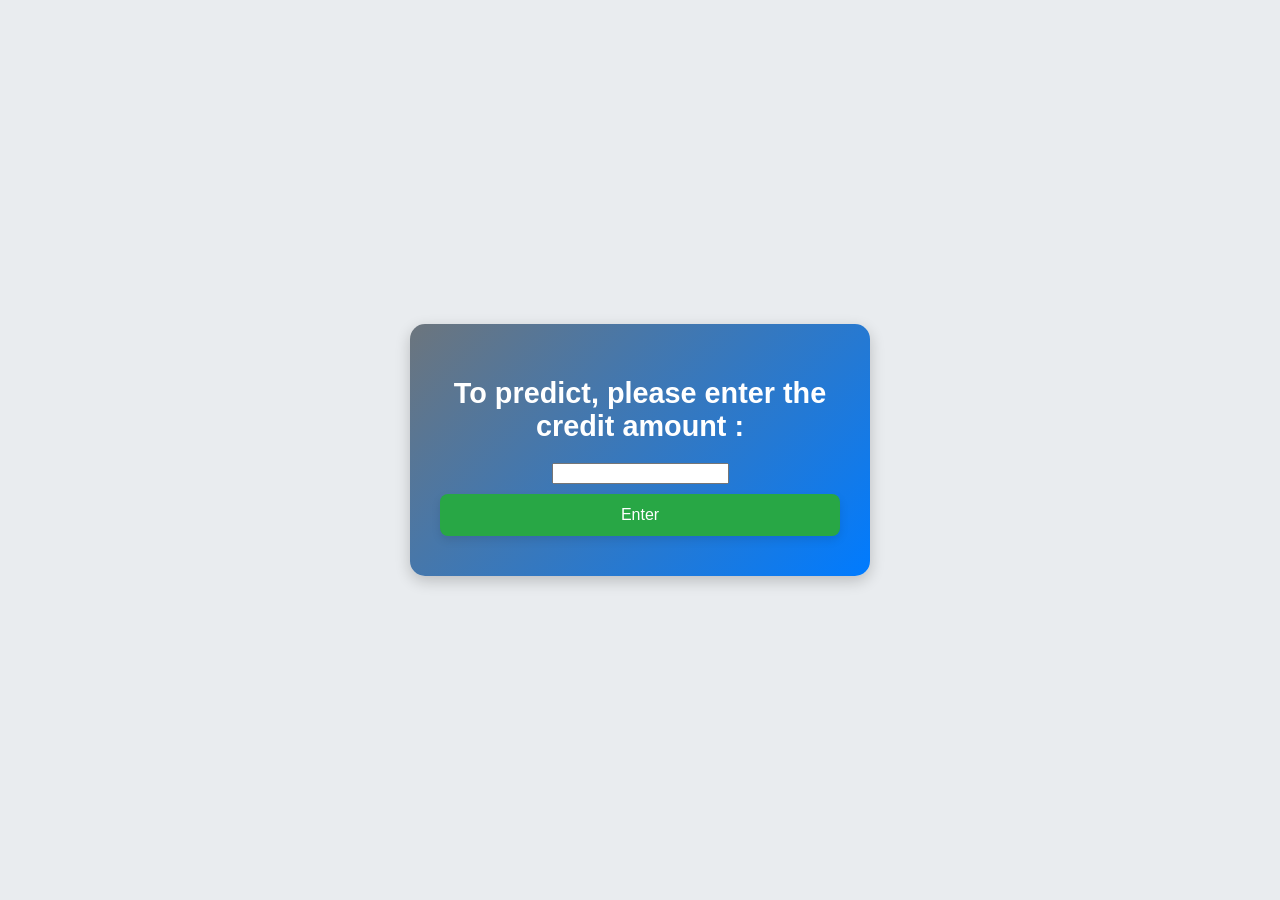
<file: templates/creditability.html>
<!DOCTYPE html>
<html lang="en">
<head>
    <meta charset="UTF-8">
    <meta name="viewport" content="width=device-width, initial-scale=1.0">
    <title>Main Menu</title>
    <style>
        body {
            font-family: 'Segoe UI', Tahoma, Geneva, Verdana, sans-serif;
            background-color: #e9ecef;
            margin: 0;
            padding: 0;
            display: flex;
            justify-content: center;
            align-items: center;
            height: 100vh;
            color: #343a40;
        }
        .container {
            background: linear-gradient(135deg, #6c757d, #007bff);
            padding: 30px;
            border-radius: 15px;
            box-shadow: 0 5px 15px rgba(0, 0, 0, 0.2);
            max-width: 400px;
            width: 100%;
            text-align: center;
            color: white;
        }
        h2 {
            color: #ffffff;
            font-size: 1.8em;
            margin-bottom: 20px;
            font-weight: 600;
        }
        input[type="submit"] {
            padding: 12px 20px;
            background-color: #28a745;
            border: none;
            border-radius: 8px;
            color: white;
            font-size: 1em;
            cursor: pointer;
            transition: background-color 0.3s ease;
            box-shadow: 0 4px 10px rgba(0, 0, 0, 0.1);
            width: 100%;
            margin: 10px 0;
        }
        input[type="submit"]:hover {
            background-color: #218838;
        }
    </style>
</head>
<body>
    <div class="container">
        <h2>To predict, please enter the credit amount : </h2>
        <form action="/creditability_prediction" method="post">
            <input type="number" step="1" name="q">
            <input type="submit" value="Enter">
        </form>
    </div>
</body>
</html>
</file>
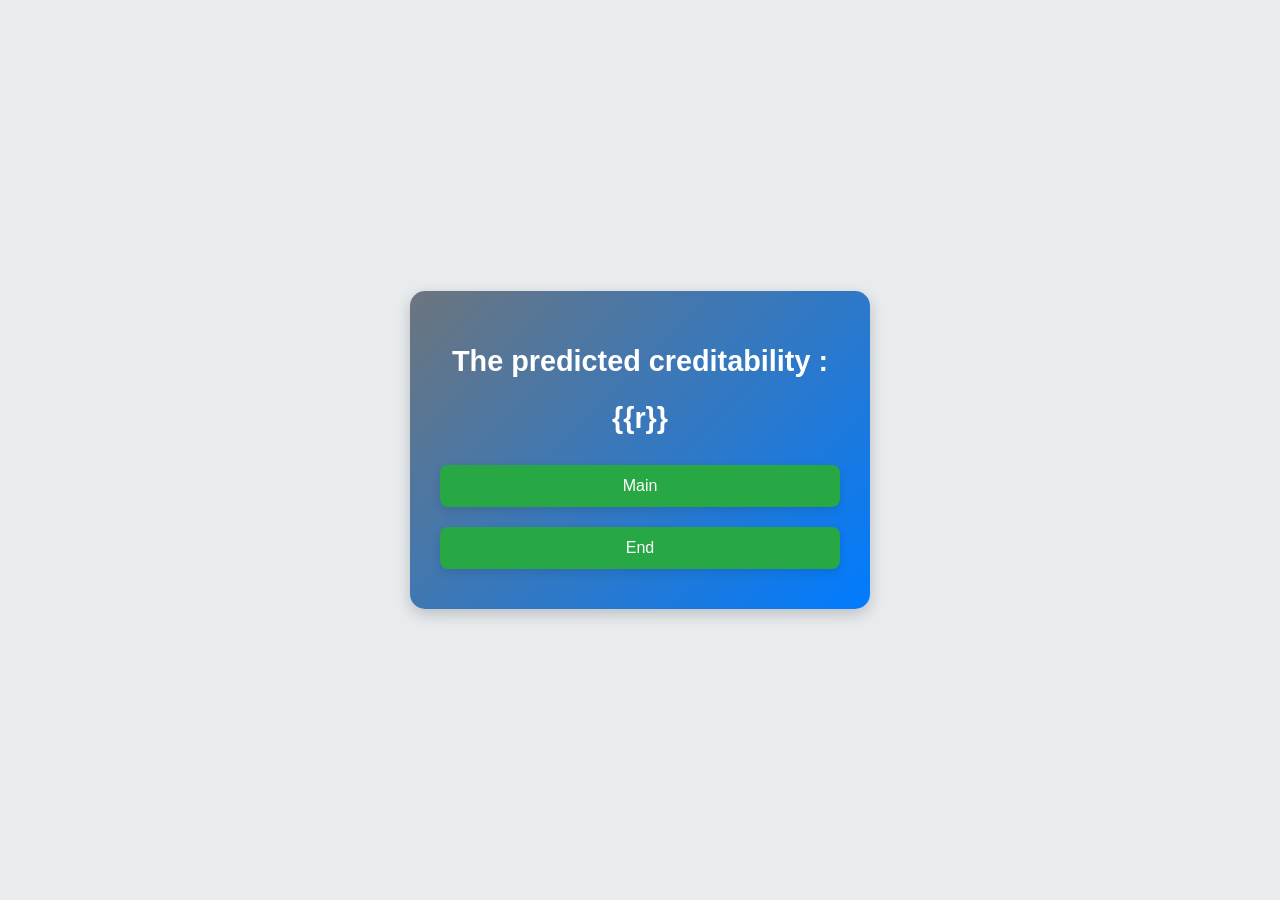
<file: templates/creditability_prediction.html>
<!DOCTYPE html>
<html lang="en">
<head>
    <meta charset="UTF-8">
    <meta name="viewport" content="width=device-width, initial-scale=1.0">
    <title>Main Menu</title>
    <style>
        body {
            font-family: 'Segoe UI', Tahoma, Geneva, Verdana, sans-serif;
            background-color: #e9ecef;
            margin: 0;
            padding: 0;
            display: flex;
            justify-content: center;
            align-items: center;
            height: 100vh;
            color: #343a40;
        }
        .container {
            background: linear-gradient(135deg, #6c757d, #007bff);
            padding: 30px;
            border-radius: 15px;
            box-shadow: 0 5px 15px rgba(0, 0, 0, 0.2);
            max-width: 400px;
            width: 100%;
            text-align: center;
            color: white;
        }
        h2 {
            color: #ffffff;
            font-size: 1.8em;
            margin-bottom: 20px;
            font-weight: 600;
        }
        input[type="submit"] {
            padding: 12px 20px;
            background-color: #28a745;
            border: none;
            border-radius: 8px;
            color: white;
            font-size: 1em;
            cursor: pointer;
            transition: background-color 0.3s ease;
            box-shadow: 0 4px 10px rgba(0, 0, 0, 0.1);
            width: 100%;
            margin: 10px 0;
        }
        input[type="submit"]:hover {
            background-color: #218838;
        }
    </style>
</head>
<body>
    <div class="container">
        <h2>The predicted creditability :</h2>
        <h2>{{r}}</h2>
        <form action="/main" method="post">
            <input type="submit" value="Main">
        </form>
        <form action="/" method="post">
            <input type="submit" value="End">
        </form>
    </div>
</body>
</html>
</file>
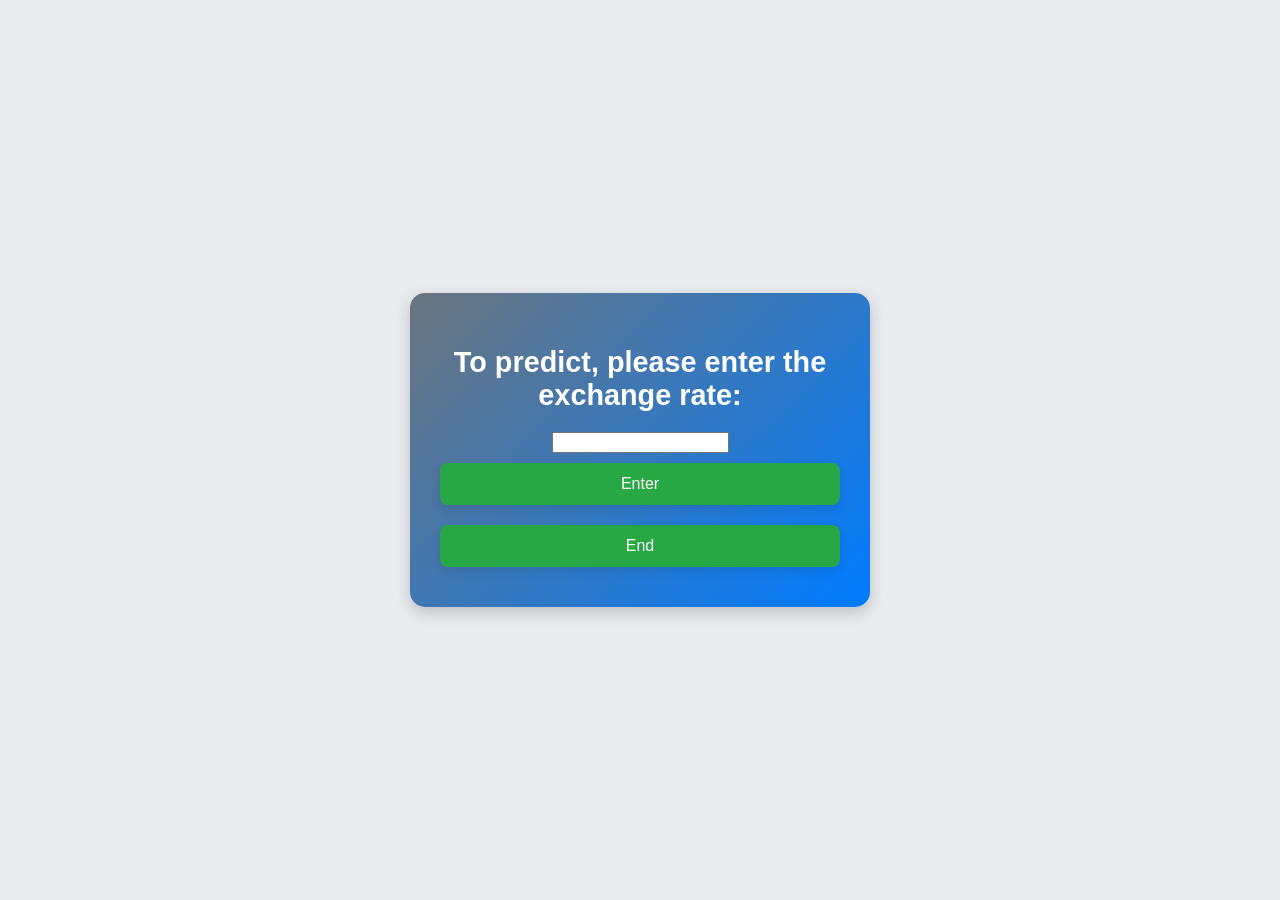
<file: templates/DBS.html>
<!DOCTYPE html>
<html lang="en">
<head>
    <meta charset="UTF-8">
    <meta name="viewport" content="width=device-width, initial-scale=1.0">
    <title>Main Menu</title>
    <style>
        body {
            font-family: 'Segoe UI', Tahoma, Geneva, Verdana, sans-serif;
            background-color: #e9ecef;
            margin: 0;
            padding: 0;
            display: flex;
            justify-content: center;
            align-items: center;
            height: 100vh;
            color: #343a40;
        }
        .container {
            background: linear-gradient(135deg, #6c757d, #007bff);
            padding: 30px;
            border-radius: 15px;
            box-shadow: 0 5px 15px rgba(0, 0, 0, 0.2);
            max-width: 400px;
            width: 100%;
            text-align: center;
            color: white;
        }
        h2 {
            color: #ffffff;
            font-size: 1.8em;
            margin-bottom: 20px;
            font-weight: 600;
        }
        input[type="submit"] {
            padding: 12px 20px;
            background-color: #28a745;
            border: none;
            border-radius: 8px;
            color: white;
            font-size: 1em;
            cursor: pointer;
            transition: background-color 0.3s ease;
            box-shadow: 0 4px 10px rgba(0, 0, 0, 0.1);
            width: 100%;
            margin: 10px 0;
        }
        input[type="submit"]:hover {
            background-color: #218838;
        }
    </style>
</head>
<body>
    <div class="container">
        <h2>To predict, please enter the exchange rate: </h2>
        <form action="/DBS_prediction" method="post">
            <input type="number" step="0.01" name="q">
            <input type="submit" value="Enter">
        </form>
        <form action="/" method="post">
            <input type="submit" value="End">
        </form>
    </div>
</body>
</html>
</file>
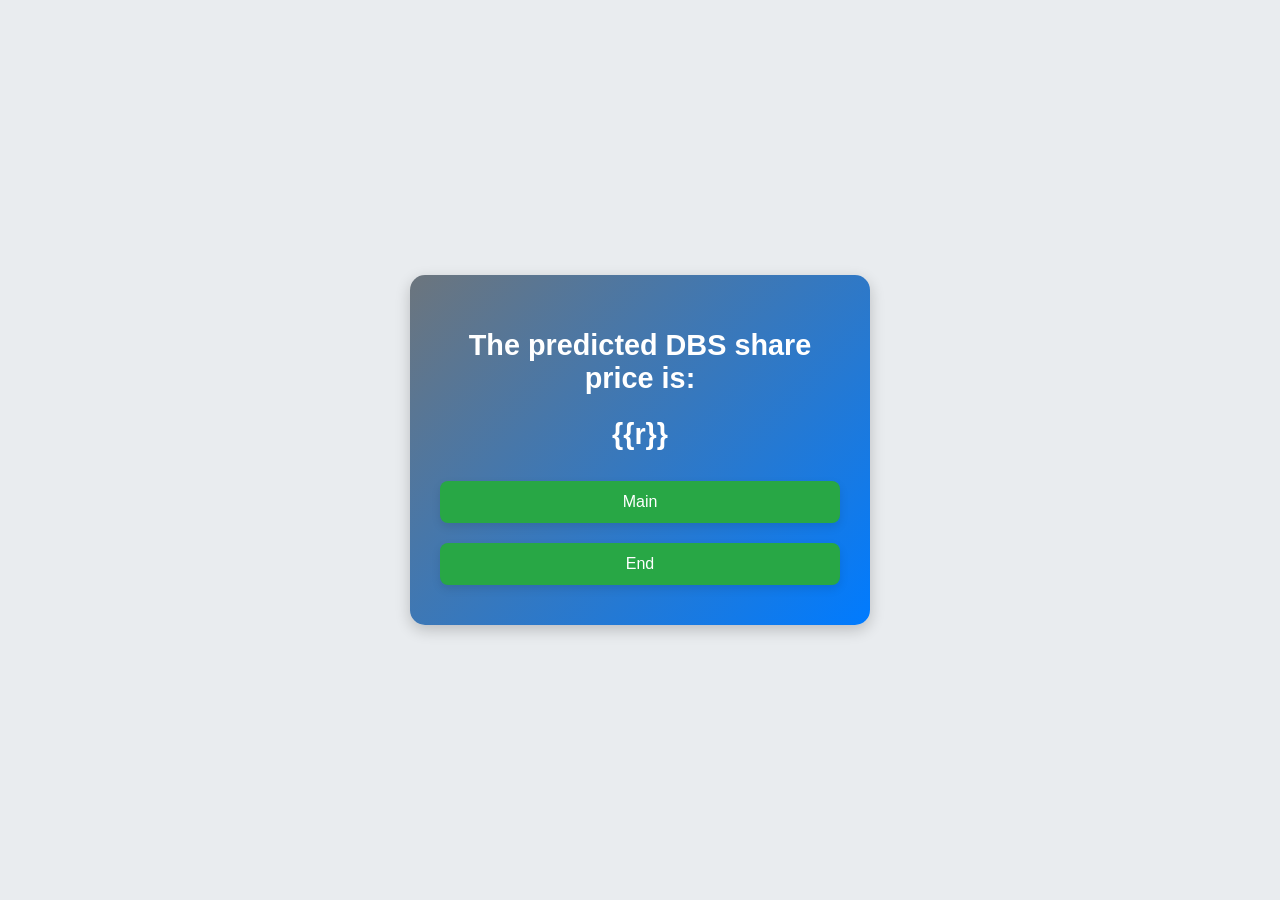
<file: templates/DBS_prediction.html>
<!DOCTYPE html>
<html lang="en">
<head>
    <meta charset="UTF-8">
    <meta name="viewport" content="width=device-width, initial-scale=1.0">
    <title>Main Menu</title>
    <style>
        body {
            font-family: 'Segoe UI', Tahoma, Geneva, Verdana, sans-serif;
            background-color: #e9ecef;
            margin: 0;
            padding: 0;
            display: flex;
            justify-content: center;
            align-items: center;
            height: 100vh;
            color: #343a40;
        }
        .container {
            background: linear-gradient(135deg, #6c757d, #007bff);
            padding: 30px;
            border-radius: 15px;
            box-shadow: 0 5px 15px rgba(0, 0, 0, 0.2);
            max-width: 400px;
            width: 100%;
            text-align: center;
            color: white;
        }
        h2 {
            color: #ffffff;
            font-size: 1.8em;
            margin-bottom: 20px;
            font-weight: 600;
        }
        input[type="submit"] {
            padding: 12px 20px;
            background-color: #28a745;
            border: none;
            border-radius: 8px;
            color: white;
            font-size: 1em;
            cursor: pointer;
            transition: background-color 0.3s ease;
            box-shadow: 0 4px 10px rgba(0, 0, 0, 0.1);
            width: 100%;
            margin: 10px 0;
        }
        input[type="submit"]:hover {
            background-color: #218838;
        }
    </style>
</head>
<body>
    <div class="container">
        <h2> The predicted DBS share price is: </h2>
        <h2> {{r}} </h2>
        <form action="/main" method="post">
            <input type="submit" value="Main">
        </form>
        <form action="/" method="post">
            <input type="submit" value="End">
        </form>
    </div>
</body>
</html>
</file>
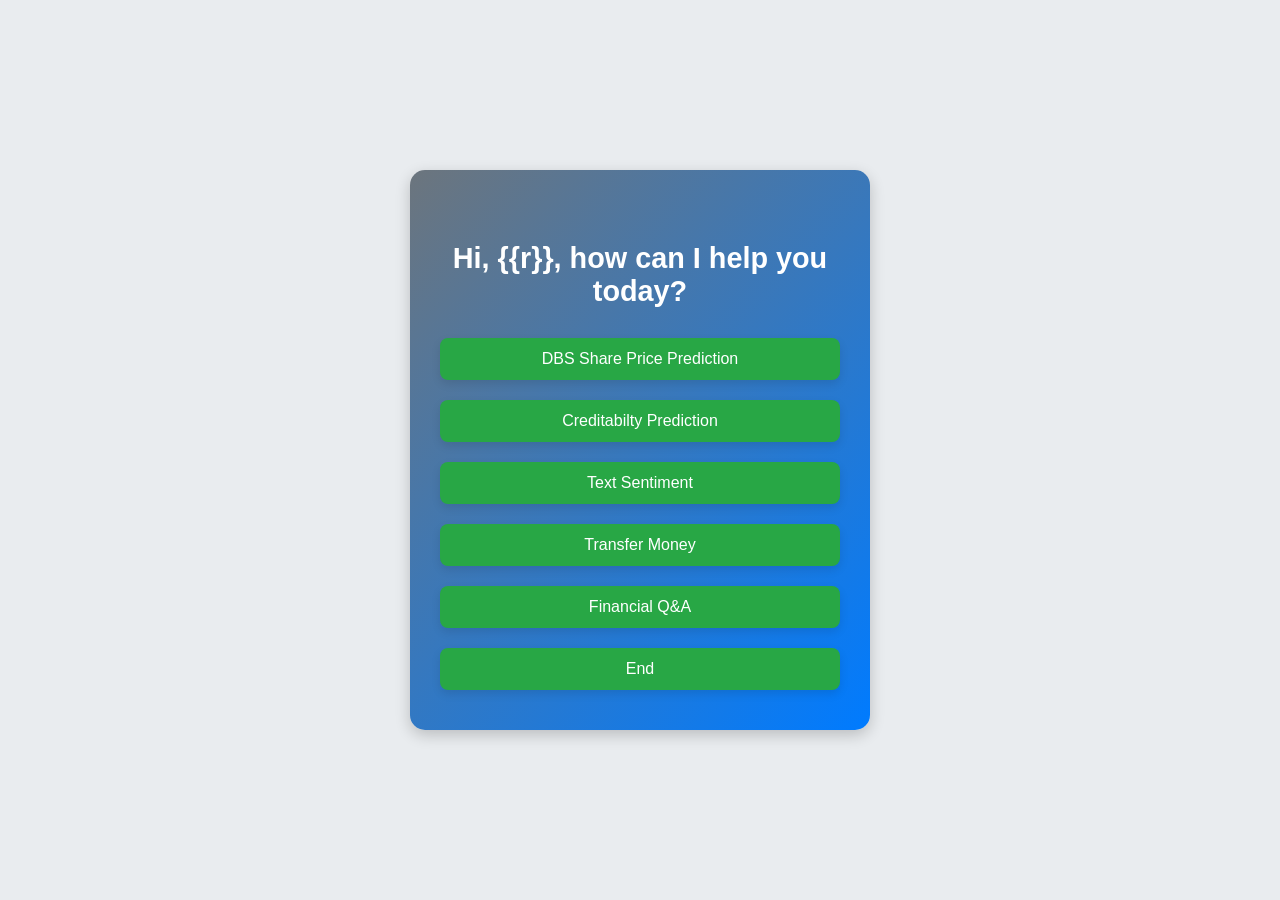
<file: templates/main.html>
<!DOCTYPE html>
<html lang="en">
<head>
    <meta charset="UTF-8">
    <meta name="viewport" content="width=device-width, initial-scale=1.0">
    <title>Main Menu</title>
    <style>
        body {
            font-family: 'Segoe UI', Tahoma, Geneva, Verdana, sans-serif;
            background-color: #e9ecef;
            margin: 0;
            padding: 0;
            display: flex;
            justify-content: center;
            align-items: center;
            height: 100vh;
            color: #343a40;
        }
        .container {
            background: linear-gradient(135deg, #6c757d, #007bff);
            padding: 30px;
            border-radius: 15px;
            box-shadow: 0 5px 15px rgba(0, 0, 0, 0.2);
            max-width: 400px;
            width: 100%;
            text-align: center;
            color: white;
        }
        h2 {
            color: #ffffff;
            font-size: 1.8em;
            margin-bottom: 20px;
            font-weight: 600;
        }
        input[type="submit"] {
            padding: 12px 20px;
            background-color: #28a745;
            border: none;
            border-radius: 8px;
            color: white;
            font-size: 1em;
            cursor: pointer;
            transition: background-color 0.3s ease;
            box-shadow: 0 4px 10px rgba(0, 0, 0, 0.1);
            width: 100%;
            margin: 10px 0;
        }
        input[type="submit"]:hover {
            background-color: #218838;
        }
    </style>
</head>
<body>
    <div class="container">
        <br>
        <h2>Hi, {{r}}, how can I help you today?</h2>
        <form action="/prediction" method="post">
            <input type="submit" value="DBS Share Price Prediction">
        </form>
        <form action="/creditability" method="post">
            <input type="submit" value="Creditabilty Prediction">
        </form>
        <form action="/text_sentiment" method="post">
            <input type="submit" value="Text Sentiment">
        </form>
        </form>
        <form action="/transfer_money" method="post">
            <input type="submit" value="Transfer Money">
        </form>
        <form action="/makersuite" method="post">
            <input type="submit" value="Financial Q&A">
        </form>
        <form action="/" method="post">
            <input type="submit" value="End">
        </form>
    </div>
</body>
</html>
</file>
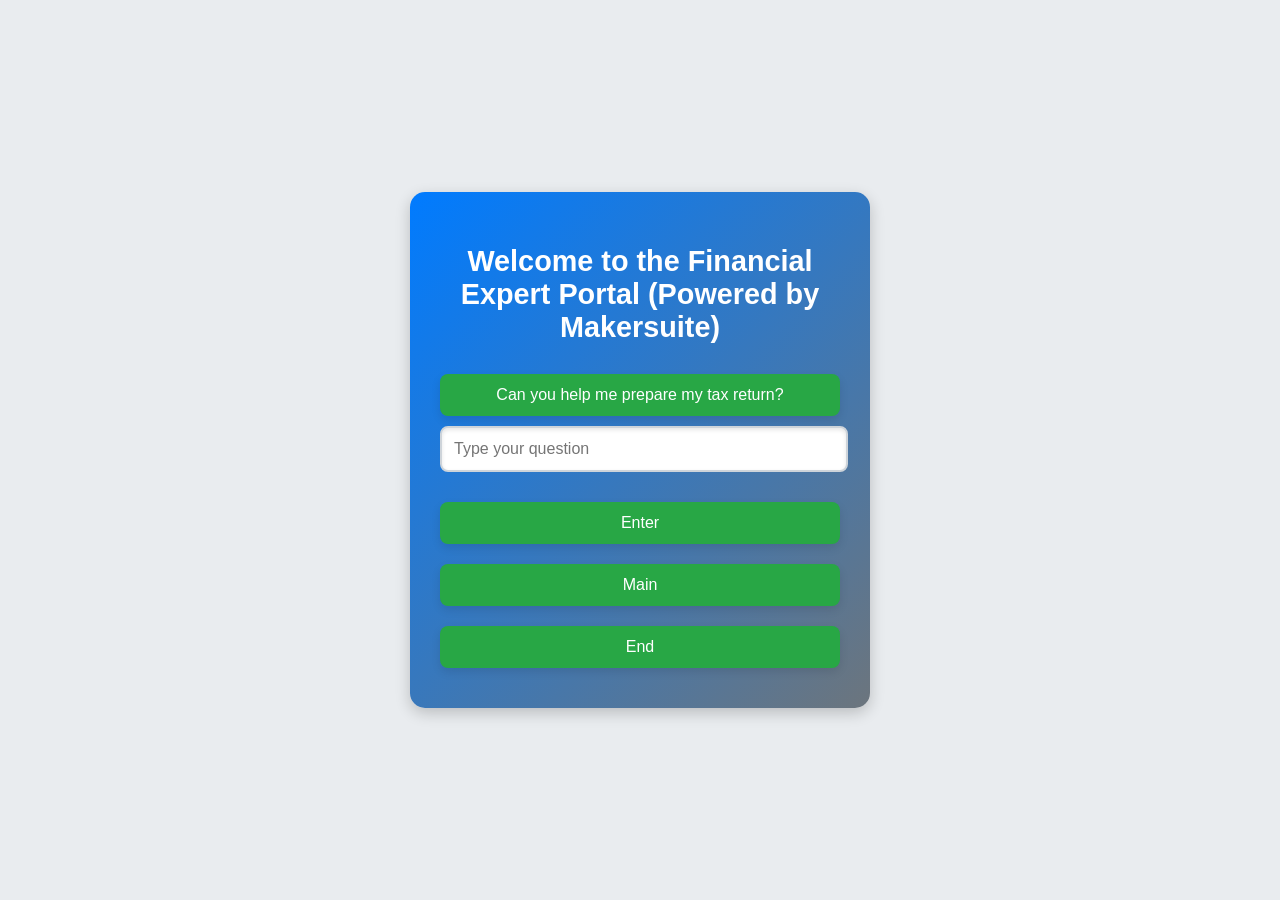
<file: templates/makersuite.html>
<!DOCTYPE html>
<html lang="en">
<head>
    <meta charset="UTF-8">
    <meta name="viewport" content="width=device-width, initial-scale=1.0">
    <title>Financial Expert Portal</title>
    <style>
        body {
            font-family: 'Segoe UI', Tahoma, Geneva, Verdana, sans-serif;
            background-color: #e9ecef;
            margin: 0;
            padding: 0;
            display: flex;
            justify-content: center;
            align-items: center;
            height: 100vh;
            color: #343a40;
        }
        .container {
            background: linear-gradient(135deg, #007bff, #6c757d);
            padding: 30px;
            border-radius: 15px;
            box-shadow: 0 5px 15px rgba(0, 0, 0, 0.2);
            max-width: 400px;
            width: 100%;
            text-align: center;
            color: white;
        }
        h2 {
            color: #ffffff;
            font-size: 1.8em;
            margin-bottom: 20px;
            font-weight: 600;
        }
        input[type="submit"] {
            padding: 12px 20px;
            background-color: #28a745;
            border: none;
            border-radius: 8px;
            color: white;
            font-size: 1em;
            cursor: pointer;
            transition: background-color 0.3s ease;
            box-shadow: 0 4px 10px rgba(0, 0, 0, 0.1);
            width: 100%;
            margin: 10px 0;
        }
        input[type="submit"]:hover {
            background-color: #218838;
        }
        input[type="text"] {
            width: calc(100% - 20px);
            padding: 12px;
            margin-bottom: 20px;
            border: 2px solid #ced4da;
            border-radius: 8px;
            font-size: 1em;
            box-shadow: inset 0 2px 4px rgba(0, 0, 0, 0.1);
        }
    </style>
</head>
<body>
    <div class="container">
        <h2>Welcome to the Financial Expert Portal (Powered by Makersuite)</h2>
        <form action="/makersuite_1" method="post">
            <input type="submit" value="Can you help me prepare my tax return?">
        </form>
        <form action="/makersuite_gen" method="post">
            <input type="text" name="q" placeholder="Type your question">
            <input type="submit" value="Enter">
        </form>
        <form action="/main" method="post">
            <input type="submit" value="Main">
        </form>
        <form action="/" method="post">
            <input type="submit" value="End">
        </form>
    </div>
</body>
</html>
</file>
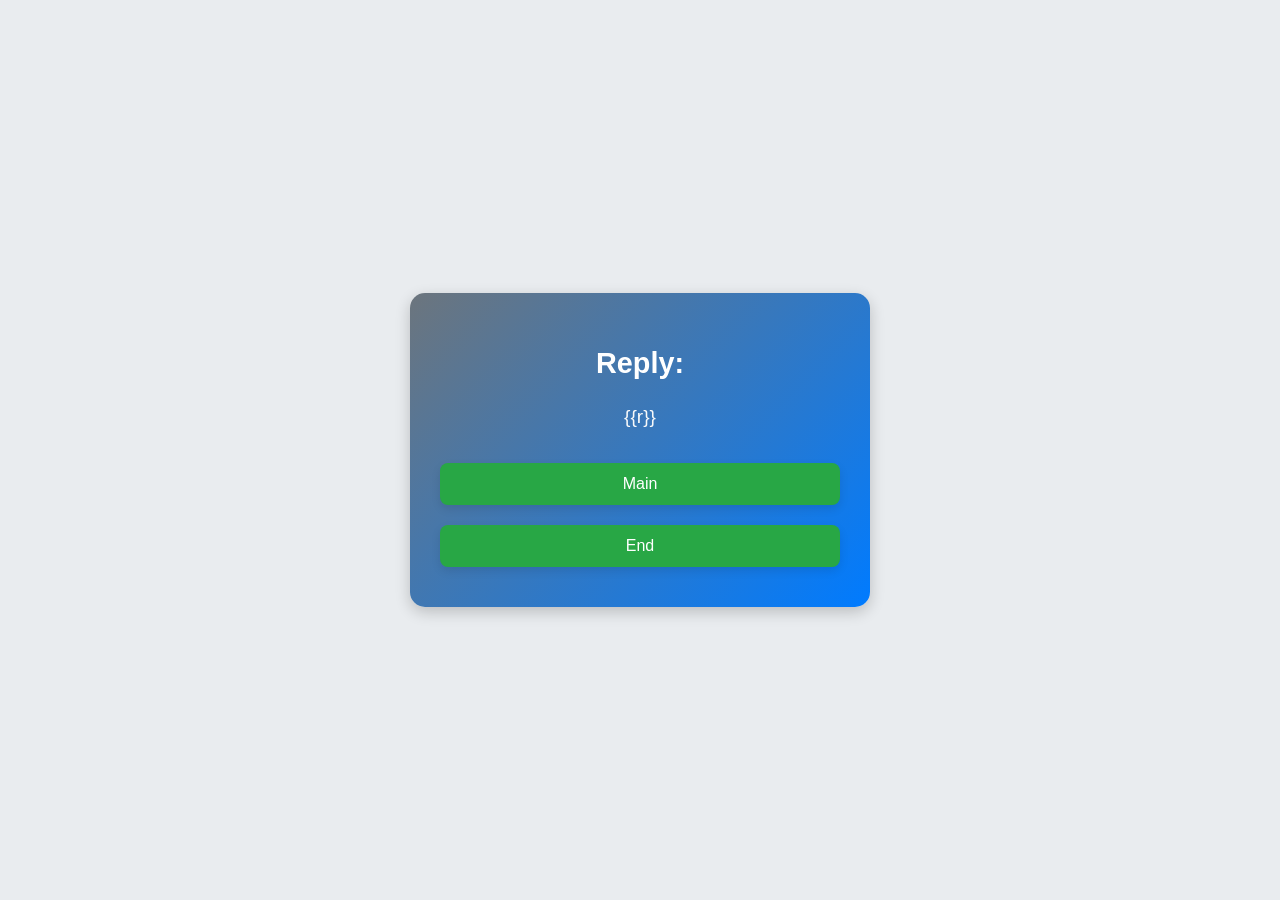
<file: templates/makersuite_1_reply.html>
<!DOCTYPE html>
<html lang="en">
<head>
    <meta charset="UTF-8">
    <meta name="viewport" content="width=device-width, initial-scale=1.0">
    <title>Reply</title>
    <style>
        body {
            font-family: 'Segoe UI', Tahoma, Geneva, Verdana, sans-serif;
            background-color: #e9ecef;
            margin: 0;
            padding: 0;
            display: flex;
            justify-content: center;
            align-items: center;
            height: 100vh;
            color: #343a40;
        }
        .container {
            background: linear-gradient(135deg, #6c757d, #007bff);
            padding: 30px;
            border-radius: 15px;
            box-shadow: 0 5px 15px rgba(0, 0, 0, 0.2);
            max-width: 400px;
            width: 100%;
            text-align: center;
            color: white;
        }
        h2 {
            color: #ffffff;
            font-size: 1.8em;
            margin-bottom: 20px;
            font-weight: 600;
        }
        h4 {
            color: #f8f9fa;
            font-size: 1.2em;
            margin-bottom: 25px;
            font-weight: 400;
        }
        input[type="submit"] {
            padding: 12px 20px;
            background-color: #28a745;
            border: none;
            border-radius: 8px;
            color: white;
            font-size: 1em;
            cursor: pointer;
            transition: background-color 0.3s ease;
            box-shadow: 0 4px 10px rgba(0, 0, 0, 0.1);
            width: 100%;
            margin: 10px 0;
        }
        input[type="submit"]:hover {
            background-color: #218838;
        }
    </style>
</head>
<body>
    <div class="container">
        <h2>Reply:</h2>
        <h4>{{r}}</h4>
        <form action="/main" method="post">
            <input type="submit" value="Main">
        </form>
        <form action="/" method="post">
            <input type="submit" value="End">
        </form>
    </div>
</body>
</html>
</file>
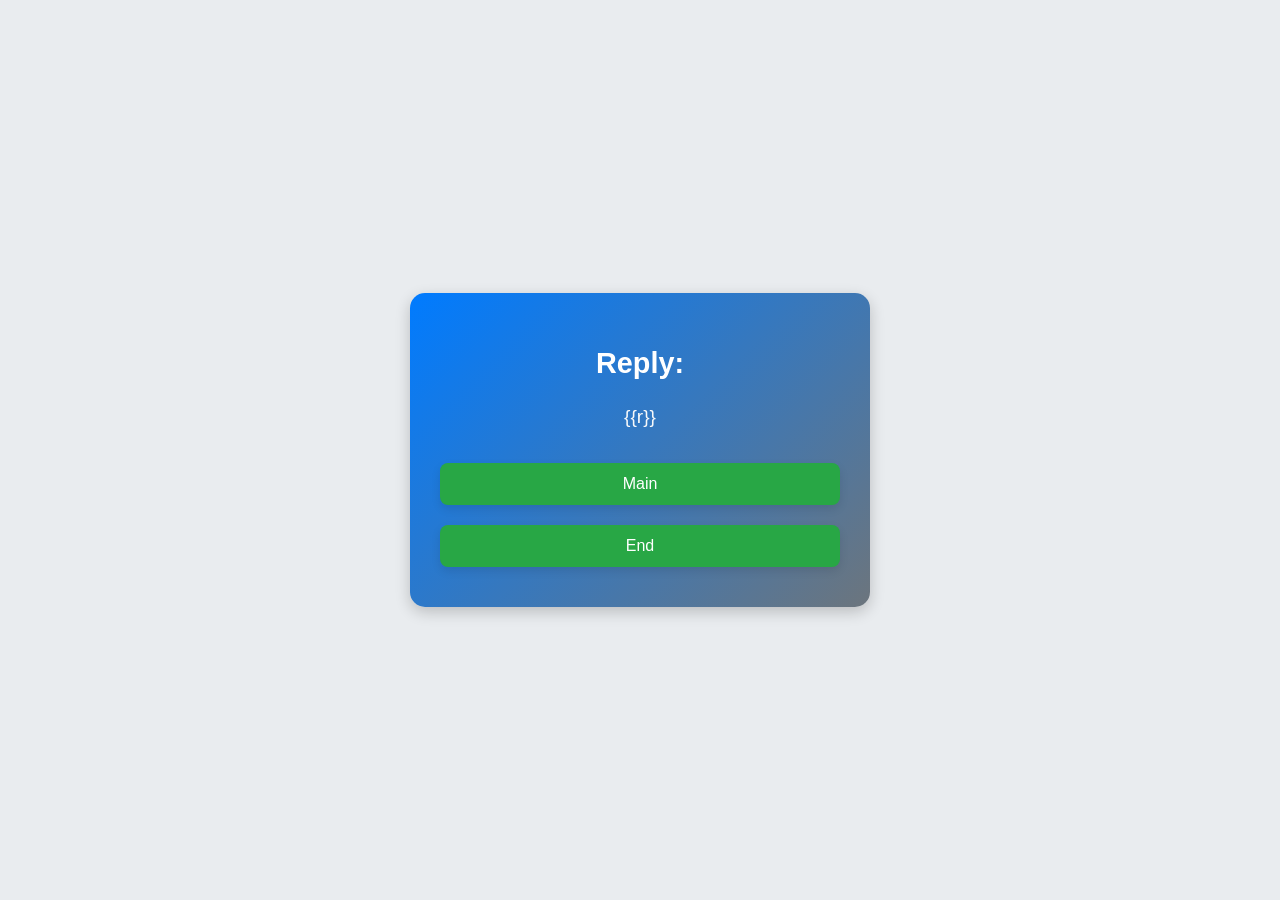
<file: templates/makersuite_gen_reply.html>
<!DOCTYPE html>
<html lang="en">
<head>
    <meta charset="UTF-8">
    <meta name="viewport" content="width=device-width, initial-scale=1.0">
    <title>Reply</title>
    <style>
        body {
            font-family: 'Segoe UI', Tahoma, Geneva, Verdana, sans-serif;
            background-color: #e9ecef;
            margin: 0;
            padding: 0;
            display: flex;
            justify-content: center;
            align-items: center;
            height: 100vh;
            color: #343a40;
        }
        .container {
            background: linear-gradient(135deg, #007bff, #6c757d);
            padding: 30px;
            border-radius: 15px;
            box-shadow: 0 5px 15px rgba(0, 0, 0, 0.2);
            max-width: 400px;
            width: 100%;
            text-align: center;
            color: white;
        }
        h2 {
            color: #ffffff;
            font-size: 1.8em;
            margin-bottom: 20px;
            font-weight: 600;
        }
        h4 {
            color: #f8f9fa;
            font-size: 1.2em;
            margin-bottom: 25px;
            font-weight: 400;
        }
        input[type="submit"] {
            padding: 12px 20px;
            background-color: #28a745;
            border: none;
            border-radius: 8px;
            color: white;
            font-size: 1em;
            cursor: pointer;
            transition: background-color 0.3s ease;
            box-shadow: 0 4px 10px rgba(0, 0, 0, 0.1);
            width: 100%;
            margin: 10px 0;
        }
        input[type="submit"]:hover {
            background-color: #218838;
        }
    </style>
</head>
<body>
    <div class="container">
        <h2>Reply:</h2>
        <h4>{{r}}</h4>
        <form action="/main" method="post">
            <input type="submit" value="Main">
        </form>
        <form action="/" method="post">
            <input type="submit" value="End">
        </form>
    </div>
</body>
</html>
</file>
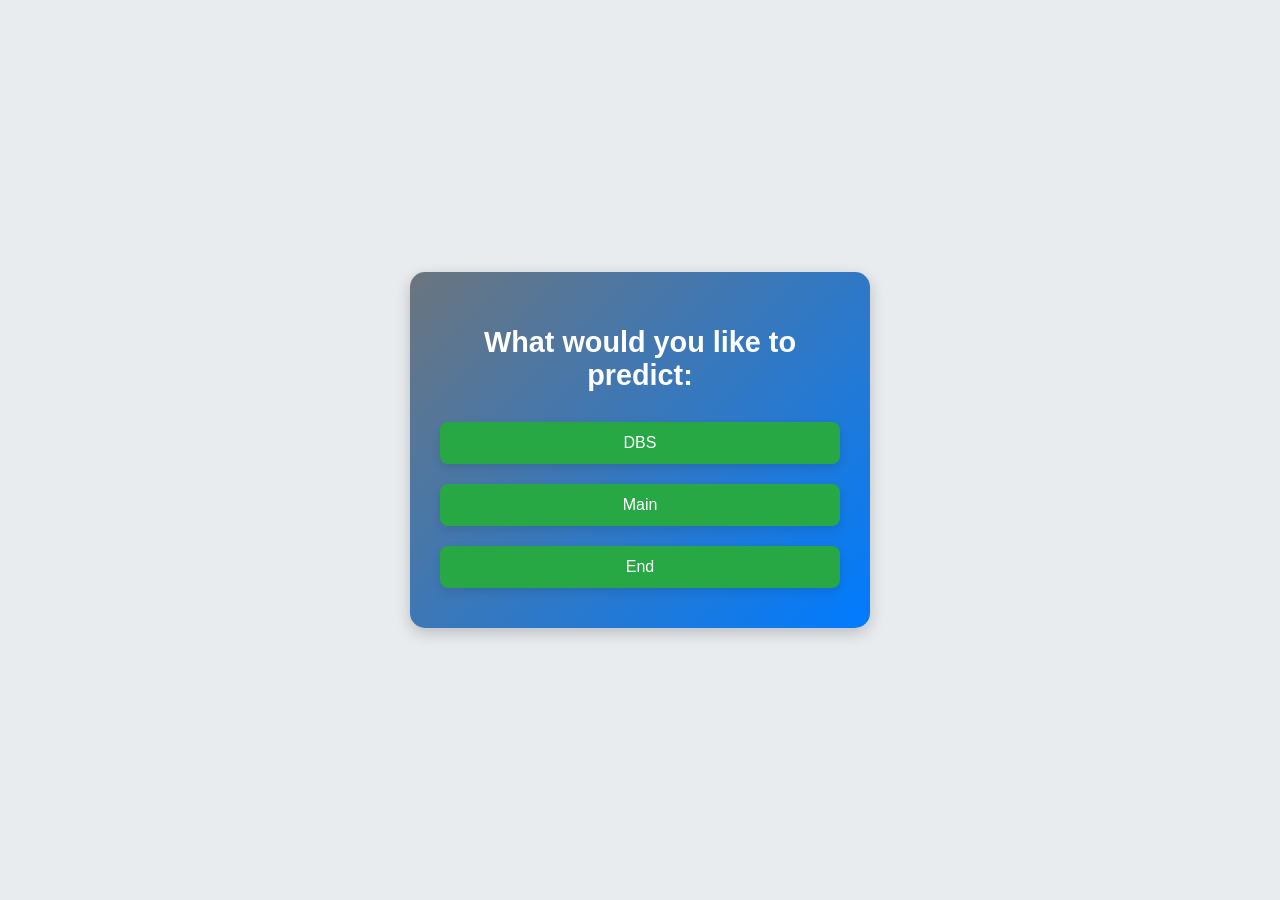
<file: templates/prediction.html>
<!DOCTYPE html>
<html lang="en">
<head>
    <meta charset="UTF-8">
    <meta name="viewport" content="width=device-width, initial-scale=1.0">
    <title>Main Menu</title>
    <style>
        body {
            font-family: 'Segoe UI', Tahoma, Geneva, Verdana, sans-serif;
            background-color: #e9ecef;
            margin: 0;
            padding: 0;
            display: flex;
            justify-content: center;
            align-items: center;
            height: 100vh;
            color: #343a40;
        }
        .container {
            background: linear-gradient(135deg, #6c757d, #007bff);
            padding: 30px;
            border-radius: 15px;
            box-shadow: 0 5px 15px rgba(0, 0, 0, 0.2);
            max-width: 400px;
            width: 100%;
            text-align: center;
            color: white;
        }
        h2 {
            color: #ffffff;
            font-size: 1.8em;
            margin-bottom: 20px;
            font-weight: 600;
        }
        input[type="submit"] {
            padding: 12px 20px;
            background-color: #28a745;
            border: none;
            border-radius: 8px;
            color: white;
            font-size: 1em;
            cursor: pointer;
            transition: background-color 0.3s ease;
            box-shadow: 0 4px 10px rgba(0, 0, 0, 0.1);
            width: 100%;
            margin: 10px 0;
        }
        input[type="submit"]:hover {
            background-color: #218838;
        }
    </style>
</head>
<body>
    <div class="container">
        <h2>What would you like to predict: </h2>
        <form action="/DBS" method="post">
            <input type="submit" value="DBS">
        </form>
        <form action="/main" method="post">
            <input type="submit" value="Main">
        </form>
        <form action="/" method="post">
            <input type="submit" value="End">
        </form>
    </div>
</body>
</html>
</file>
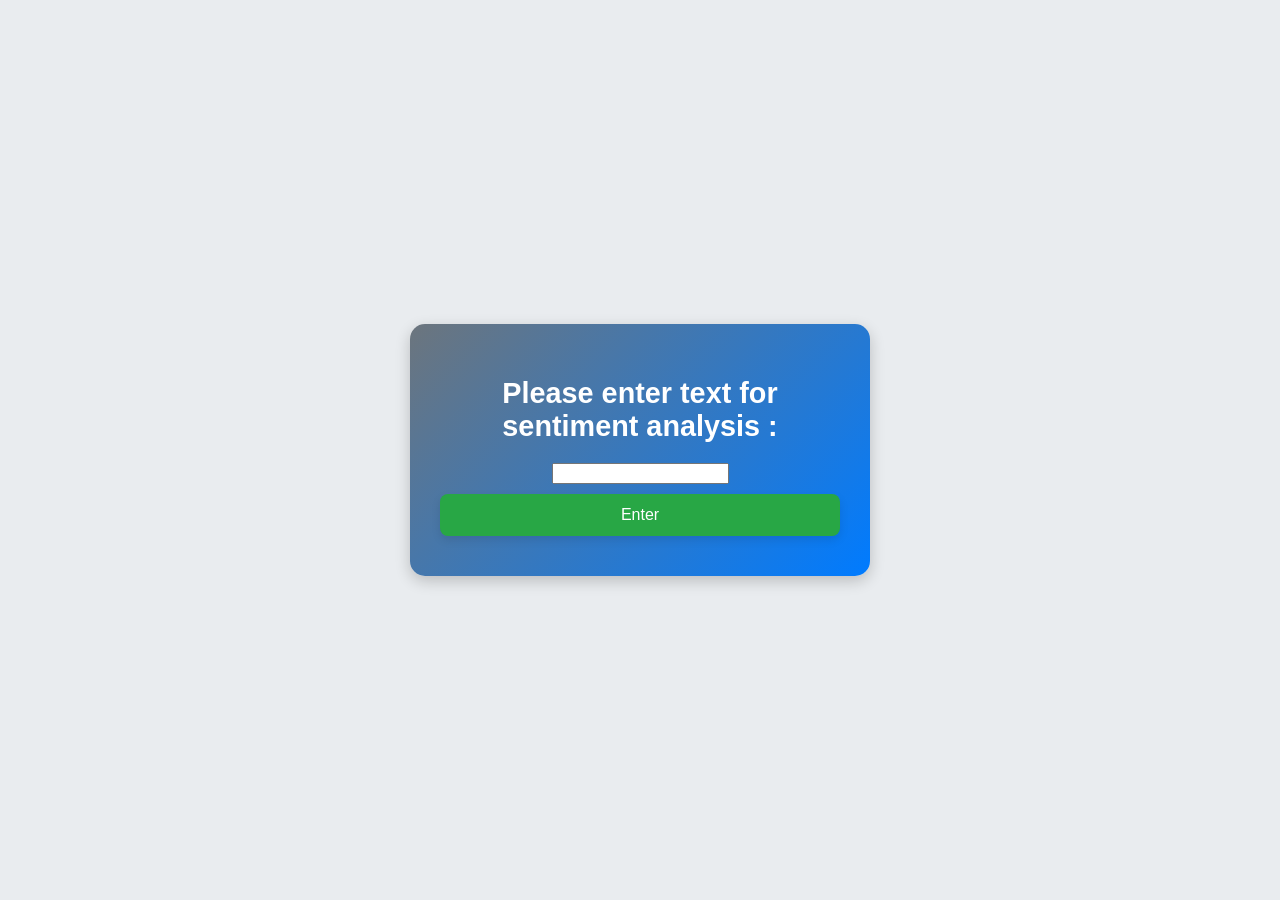
<file: templates/text_sentiment.html>
<!DOCTYPE html>
<html lang="en">
<head>
    <meta charset="UTF-8">
    <meta name="viewport" content="width=device-width, initial-scale=1.0">
    <title>Main Menu</title>
    <style>
        body {
            font-family: 'Segoe UI', Tahoma, Geneva, Verdana, sans-serif;
            background-color: #e9ecef;
            margin: 0;
            padding: 0;
            display: flex;
            justify-content: center;
            align-items: center;
            height: 100vh;
            color: #343a40;
        }
        .container {
            background: linear-gradient(135deg, #6c757d, #007bff);
            padding: 30px;
            border-radius: 15px;
            box-shadow: 0 5px 15px rgba(0, 0, 0, 0.2);
            max-width: 400px;
            width: 100%;
            text-align: center;
            color: white;
        }
        h2 {
            color: #ffffff;
            font-size: 1.8em;
            margin-bottom: 20px;
            font-weight: 600;
        }
        input[type="submit"] {
            padding: 12px 20px;
            background-color: #28a745;
            border: none;
            border-radius: 8px;
            color: white;
            font-size: 1em;
            cursor: pointer;
            transition: background-color 0.3s ease;
            box-shadow: 0 4px 10px rgba(0, 0, 0, 0.1);
            width: 100%;
            margin: 10px 0;
        }
        input[type="submit"]:hover {
            background-color: #218838;
        }
    </style>
</head>
<body>
    <div class="container">
        <h2>Please enter text for sentiment analysis : </h2>
        <form action="/text_sentiment_result" method="post">
            <input type="text" name="q">
            <input type="submit" value="Enter">
        </form>
    </div>
</body>
</html>
</file>
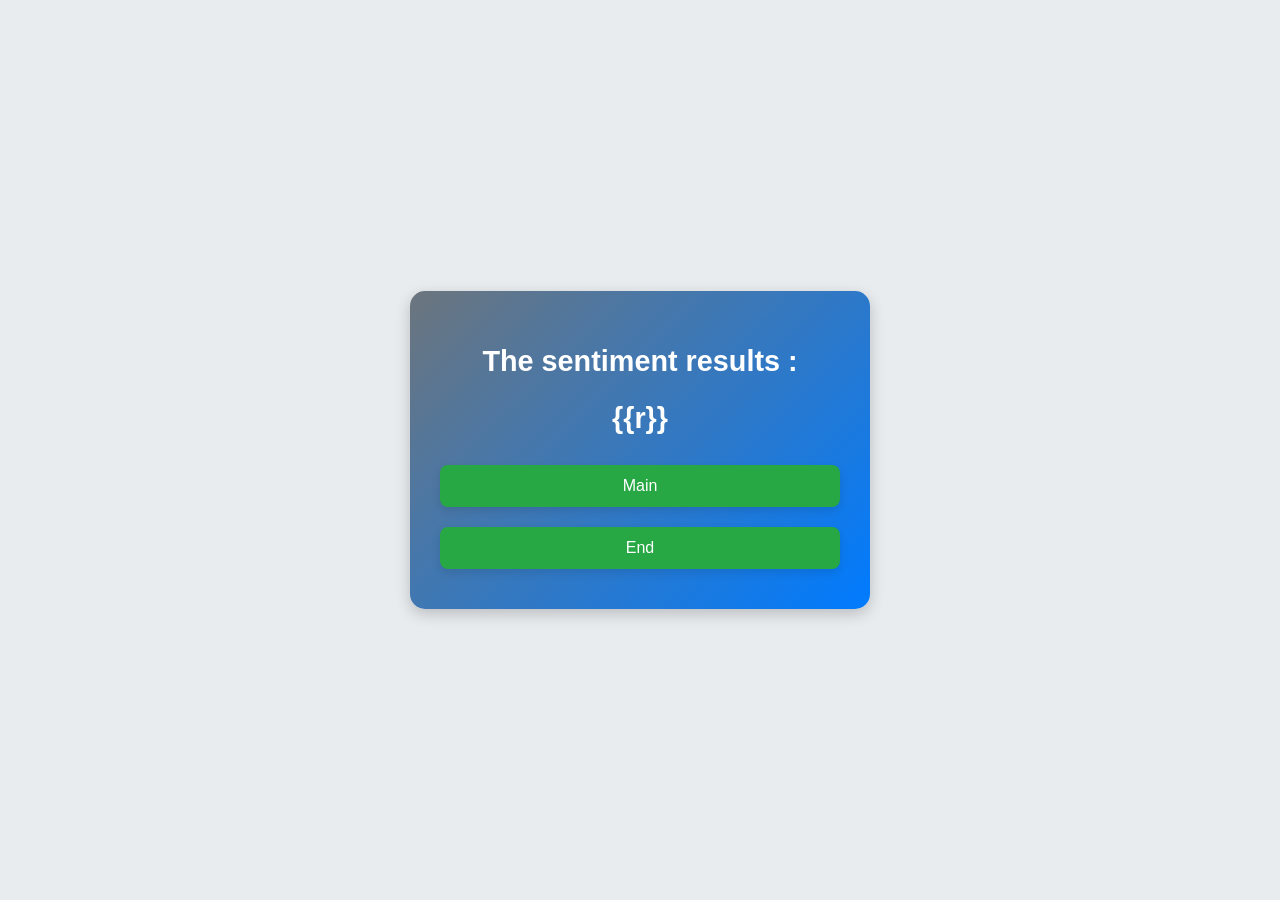
<file: templates/text_sentiment_result.html>
<!DOCTYPE html>
<html lang="en">
<head>
    <meta charset="UTF-8">
    <meta name="viewport" content="width=device-width, initial-scale=1.0">
    <title>Main Menu</title>
    <style>
        body {
            font-family: 'Segoe UI', Tahoma, Geneva, Verdana, sans-serif;
            background-color: #e9ecef;
            margin: 0;
            padding: 0;
            display: flex;
            justify-content: center;
            align-items: center;
            height: 100vh;
            color: #343a40;
        }
        .container {
            background: linear-gradient(135deg, #6c757d, #007bff);
            padding: 30px;
            border-radius: 15px;
            box-shadow: 0 5px 15px rgba(0, 0, 0, 0.2);
            max-width: 400px;
            width: 100%;
            text-align: center;
            color: white;
        }
        h2 {
            color: #ffffff;
            font-size: 1.8em;
            margin-bottom: 20px;
            font-weight: 600;
        }
        input[type="submit"] {
            padding: 12px 20px;
            background-color: #28a745;
            border: none;
            border-radius: 8px;
            color: white;
            font-size: 1em;
            cursor: pointer;
            transition: background-color 0.3s ease;
            box-shadow: 0 4px 10px rgba(0, 0, 0, 0.1);
            width: 100%;
            margin: 10px 0;
        }
        input[type="submit"]:hover {
            background-color: #218838;
        }
    </style>
</head>
<body>
    <div class="container">
        <h2>The sentiment results :</h2>
        <h2>{{r}}</h2>
        <form action="/main" method="post">
            <input type="submit" value="Main">
        </form>
        <form action="/" method="post">
            <input type="submit" value="End">
        </form>
    </div>
</body>
</html>
</file>
